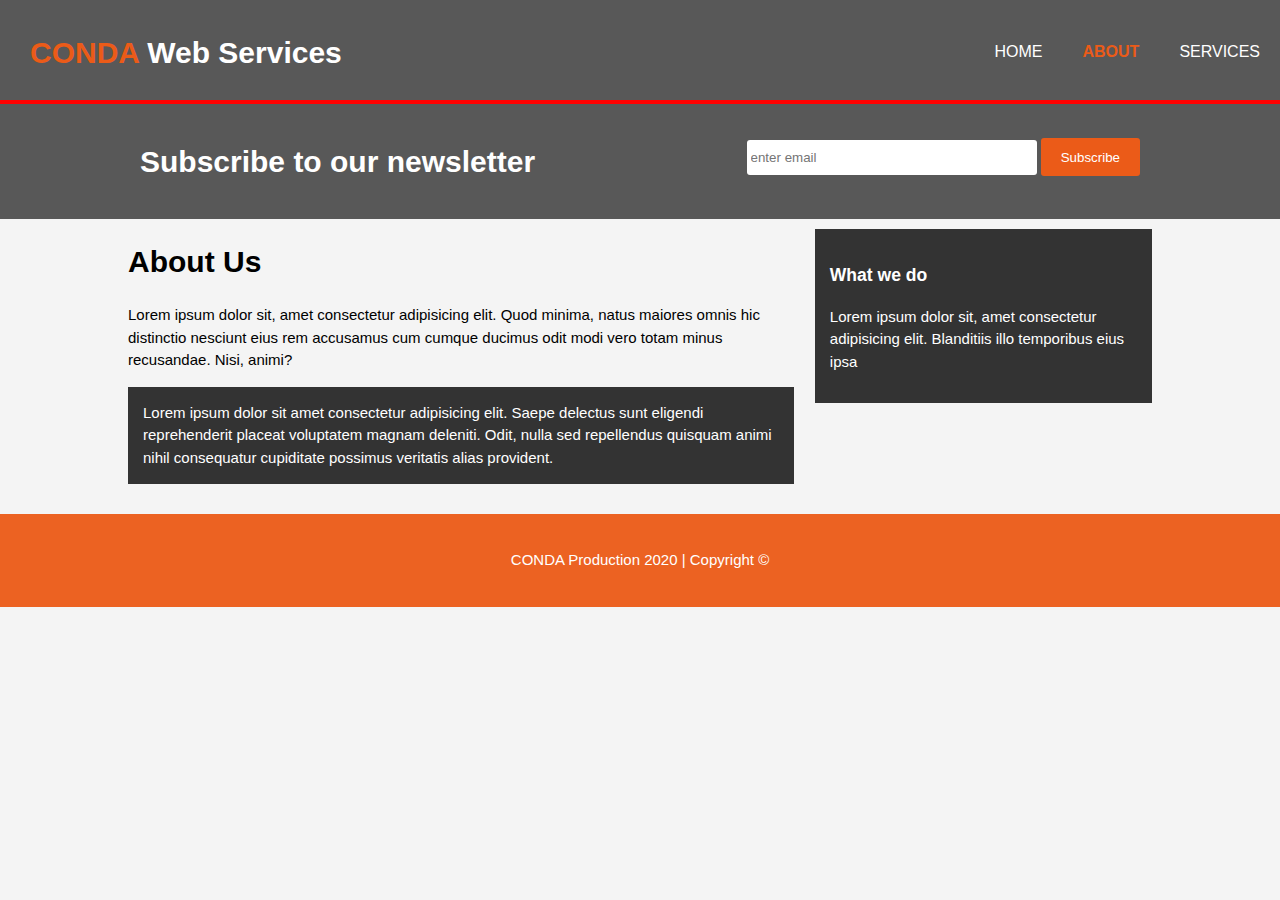
<file: about.html>
<html lang="en">
<head>
    <meta name="keywords" content="websayt, website development, web design">
    <meta name="author" content="Sukhrob Nuraliev">
    <meta name="description" content=" professional affordable web services">
    <meta charset="UTF-8">
    <meta name="viewport" content="width=device-width, initial-scale=1.0">
    <title>CONDA Web Design | About </title>
    <link rel="stylesheet" href="styles/style.css">
</head>
<body>
    
    <header>
        <div id="brand">
            <h1><span class="highlight">CONDA</span> Web Services</h1>
        </div>
        <nav>
            <ul>
                <li><a href="index.html">Home</a></li>
                <li class="current"><a href="about.html">About</a></li>
                <li><a href="services.html">Services</a></li>
            </ul>
        </nav>
    </header>

    <section id="newsletter">
        <div class="container">
            <h1>Subscribe to our newsletter</h1>
            <form>
                <input type="email" placeholder="enter email">
                <button type="submit" class="button1">Subscribe</button>
            </form>
        </div>
    </section>

    <section id="main">
        <div class="container">
            <article class="article1">
                <h1 class="page-title">About Us</h1>
                <p>Lorem ipsum dolor sit, amet consectetur adipisicing elit. Quod minima, natus maiores omnis hic distinctio nesciunt eius rem accusamus cum cumque ducimus odit modi vero totam minus recusandae. Nisi, animi?</p>
                <p class="dark">Lorem ipsum dolor sit amet consectetur adipisicing elit. Saepe delectus sunt eligendi reprehenderit placeat voluptatem magnam deleniti. Odit, nulla sed repellendus quisquam animi nihil consequatur cupiditate possimus veritatis alias provident.</p>
            </article>

            <aside id="sidebar" class="dark">
                <h3>What we do</h3>
                <p>Lorem ipsum dolor sit, amet consectetur adipisicing elit. Blanditiis illo temporibus eius ipsa</p>
            </aside>
        </div>
    </section>

    <div class="clr"></div>

    <footer>
        <p>CONDA Production 2020 | Copyright &copy;</p>
    </footer>

</body>
</html>
</file>
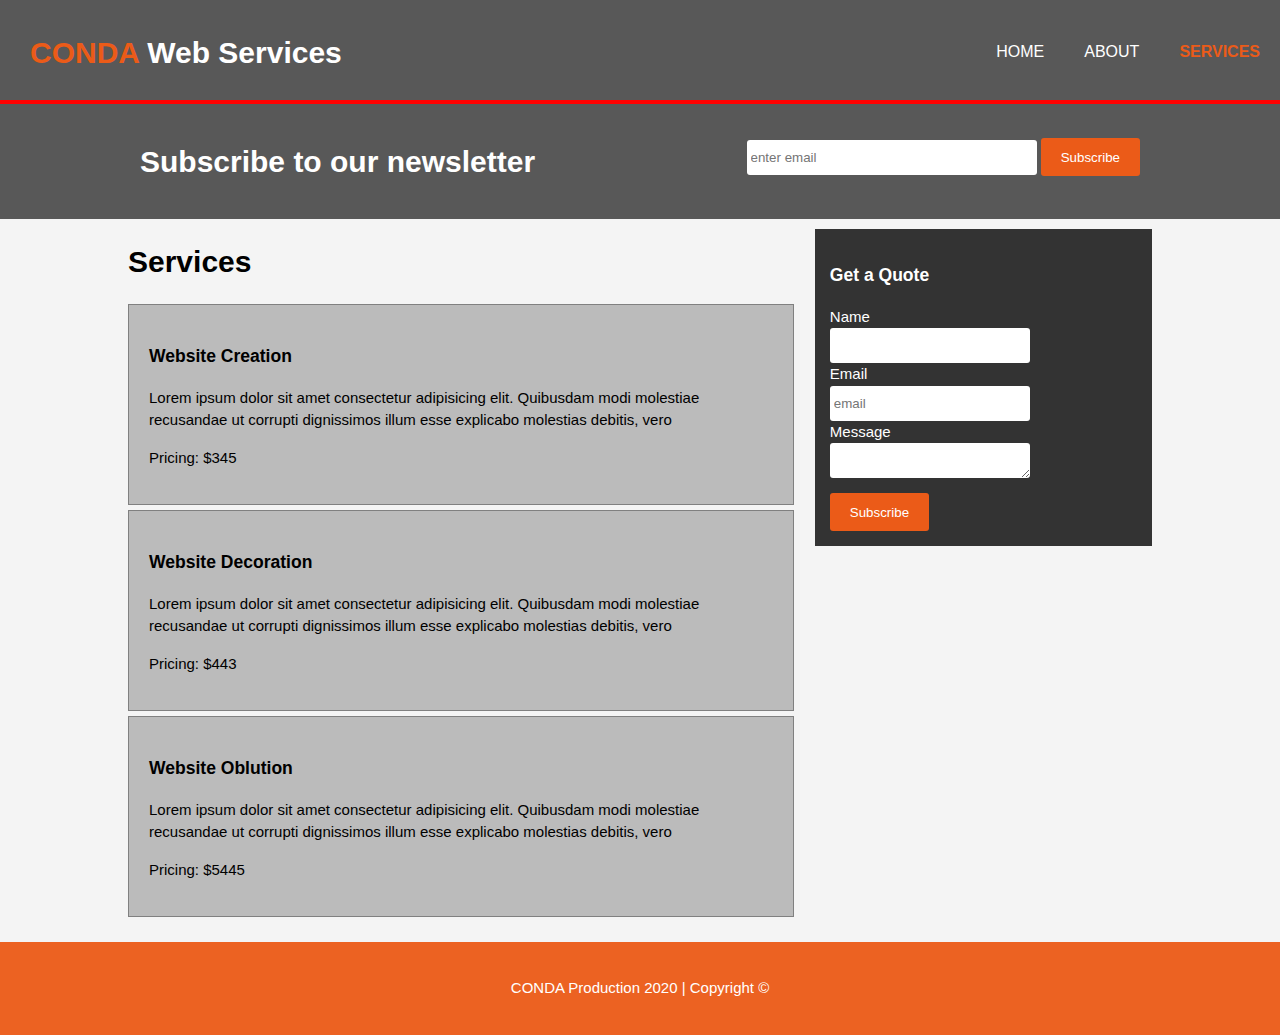
<file: services.html>
<html lang="en">
<head>
    <meta name="keywords" content="websayt, website development, web design">
    <meta name="author" content="Sukhrob Nuraliev">
    <meta name="description" content=" professional affordable web services">
    <meta charset="UTF-8">
    <meta name="viewport" content="width=device-width, initial-scale=1.0">
    <title>CONDA Web Design | Services </title>
    <link rel="stylesheet" href="styles/style.css">
</head>
<body>
    
    <header>
        <div id="brand">
            <h1><span class="highlight">CONDA</span> Web Services</h1>
        </div>
        <nav>
            <ul>
                <li><a href="index.html">Home</a></li>
                <li><a href="about.html">About</a></li>
                <li class="current"><a href="services.html">Services</a></li>
            </ul>
        </nav>
    </header>

    <section id="newsletter">
        <div class="container">
            <h1>Subscribe to our newsletter</h1>
            <form>
                <input type="email" placeholder="enter email">
                <button type="submit" class="button1">Subscribe</button>
            </form>
        </div>
    </section>

    <section id="main">
        <div class="container">
            <article class="article1">
                <h1 class="page-title">Services</h1>
                <ul class="services">
                    <li>
                        <h3>Website Creation</h3>
                        <p>Lorem ipsum dolor sit amet consectetur adipisicing elit. Quibusdam modi molestiae recusandae ut corrupti dignissimos illum esse explicabo molestias debitis, vero </p>
                        <p>Pricing: $345</p>
                    </li>
                    <li>
                        <h3>Website Decoration</h3>
                        <p>Lorem ipsum dolor sit amet consectetur adipisicing elit. Quibusdam modi molestiae recusandae ut corrupti dignissimos illum esse explicabo molestias debitis, vero </p>
                        <p>Pricing: $443</p>
                    </li>
                    <li>
                        <h3>Website Oblution</h3>
                        <p>Lorem ipsum dolor sit amet consectetur adipisicing elit. Quibusdam modi molestiae recusandae ut corrupti dignissimos illum esse explicabo molestias debitis, vero </p>
                        <p>Pricing: $5445</p>
                    </li>
                </ul>
            </article>

            <aside id="sidebar" class="dark">
                <h3>Get a Quote</h3>
                <form class="quote" action="">
                    <label placeholder="Nma" >Name</label><br>
                    <input type="text"><br>
                    <label for="" type="text">Email</label><br>
                    <input type="email" name="email" placeholder="email"><br>
                    <label for="">Message</label><br>
                    <textarea name="" id="" cols="20" rows="30"></textarea>



                </form>
                <button class="button1">Subscribe</button>
            </aside>
        </div>
    </section>

    <div class="clr"></div>

    <footer>
        <p>CONDA Production 2020 | Copyright &copy;</p>
    </footer>

</body>
</html>
</file>
<file: styles/style.css>
body {
    font: 15px/1.5 Arial, Helvetica, sans-serif;
    padding: 0;
    margin: 0;
    background-color: #f4f4f4;
}

/* Global */
.container {
    width: 80%;
    margin: auto;
    overflow: hidden;
}

.dark{
    padding: 15px;
    background: rgb(51, 51, 51);
    color: white;
    margin-top: 10px;
    margin-bottom: 10px;
}

.clr {
    clear: both;;
}

ul {
    padding: 0;
    margin: 0;
}

.button1{
    height: 38px;
    border: none;
    padding: 0 20px;
    color: white;
    background: rgb(235, 91, 24);
    border-radius: 3px;
}

/*Header*/

header {
    background: rgb(88, 88, 88);
    color: #fff;
    padding-top: 30px;
    min-height: 70px;
    border-bottom: red 4px solid;
}

header a {
    color: #fff;
    text-decoration: none;
    text-transform: uppercase;
    font-size: 16px;
}

header li {
    display: inline;
    float: left;
    padding: 0 20px 0 20px;
}

header #brand {
    float: left;
}

header #brand h1 {
    margin: 0;
    padding-left: 30px;
}
header nav {
    float: right;
    padding-top: 10px;
}

header .highlight, header .current a{
    color: rgb(235, 91, 24);
    font-weight: bold;
}

header a:hover {
    color: blue;
    font-weight: bold;
}

#showcase {
    min-height: 400px;
    background: url('https://wallpaperaccess.com/full/1657858.jpg') no-repeat 0 -400px;
    text-align: center;
    color: white;
}

#showcase h1{
    margin-top: 100px;
    font-size: 55px;
    margin-bottom: 10px;
}

#showcase p {
    font-size: 20px;
}


/* Newsletter */
#newsletter{
    padding: 15px;
    color: #fff;
    background: rgb(88, 88, 88);
}

#newsletter h1{
    float: left;
}

#newsletter form{
    float: right;
    margin-top: 19px;
}

#newsletter input[type="email"]{
    padding: 4px;
    height: 35px;
    width: 290px;
    border-radius: 3px;
    border-style: none;
}

/* Boxes */

#boxes {
    margin-top: 20px;
}

#boxes .box{
    float: left;
    width: 33%;
    text-align: center;
    border: ;
}

#boxes .box img{
    width: 40%;
}

.article1{
    float: left;
    width: 65%;
}

aside#sidebar {
    float: right;
    width: 30%;
    margin-top: 10px;
}

footer{
    padding: 20px;
    text-align: center;
    background: rgb(236, 98, 34);
    color: white;
    margin-top: 20px;
}

aside form input, textarea {
    padding: 4px;
    height: 35px;
    width: 200px;
    border-radius: 3px;
    border-style: none;

}

ul.services li{
    list-style: none;
    padding: 20px;
    border: grey solid 1px;
    background: rgb(187, 187, 187);
    margin-bottom: 5px;
}

@media(max-width: 768px){
    header #brand,
    header nav,
    header nav li,
    newsletter h1,
    newsletter form,
    #boxes .box,
    article.article1,
    aside#sidebar
    {
        float: none;
        text-align: center;
        width: 100%;
    }
    header{
        padding-bottom: 10px;
    }

    #showcase h1{
        margin-top: 40px;
    }
    #newsletter input, button {
        width: 80%;
        margin: auto;
        text-align: center;
    }

    #newsletter button, .quote button{
        display: block;
        width: 100%;
    }

    #newsletter form input[type="email"]{
        width: 100%;
        margin-bottom: 5px;
    }
}
</file>
